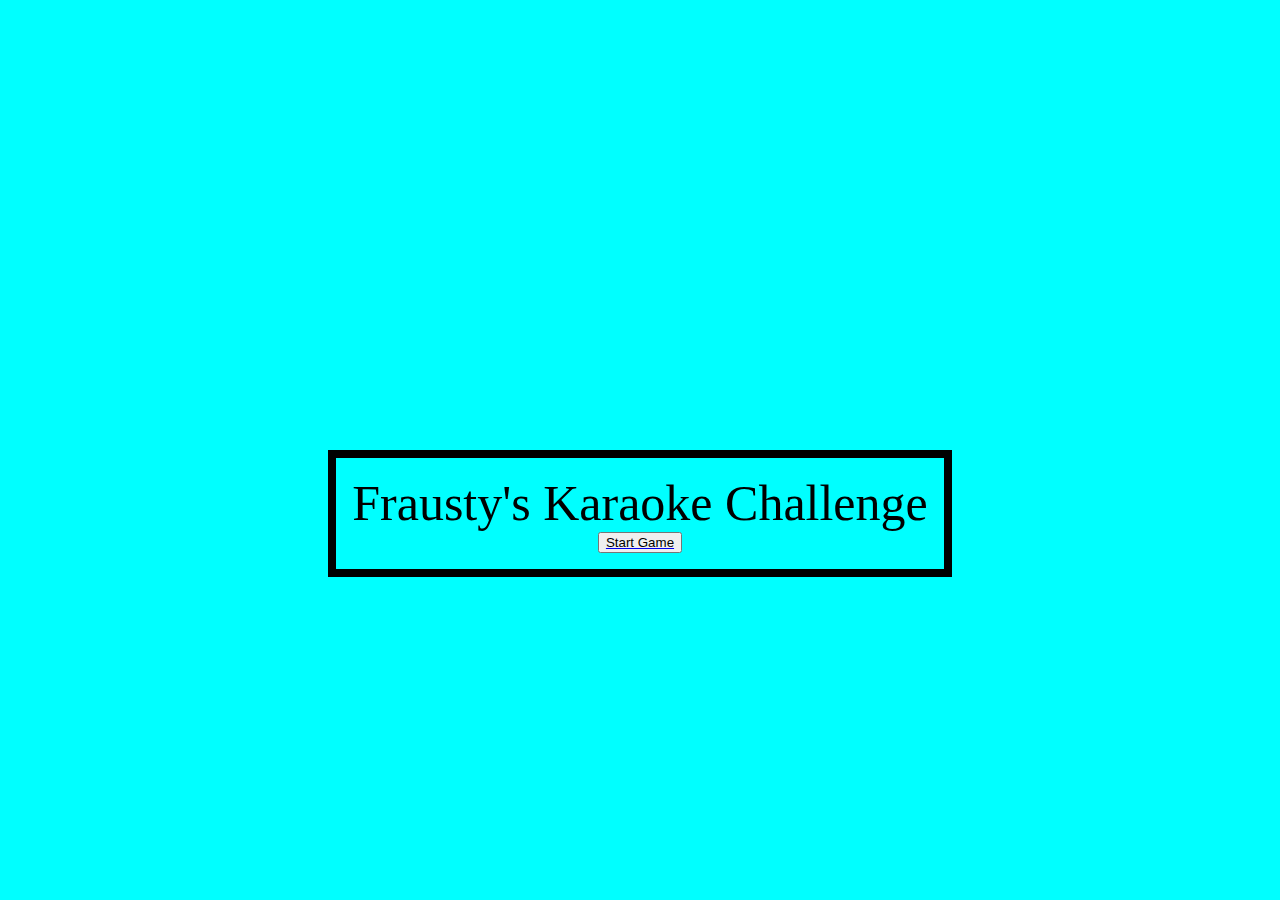
<file: index.html>
<!DOCTYPE html>
<html lang="en">
<head>
    <meta charset="UTF-8">
    <meta http-equiv="X-UA-Compatible" content="IE=edge">
    <meta name="viewport" content="width=device-width, initial-scale=1.0">
    <link rel="stylesheet" href="css/style.css">
    <title>Frausty's Karaoke Challenge</title>
</head>
<body>
<div id="start-container">
    <div class="start-screen">
        <header>Frausty's Karaoke Challenge</header>
    </div>
    <a href="instructions.html">
    <button id="start-button">Start Game</button>
    </a>
</div>
    <script src="js/app.js"></script>
</body>
</html>
</file>
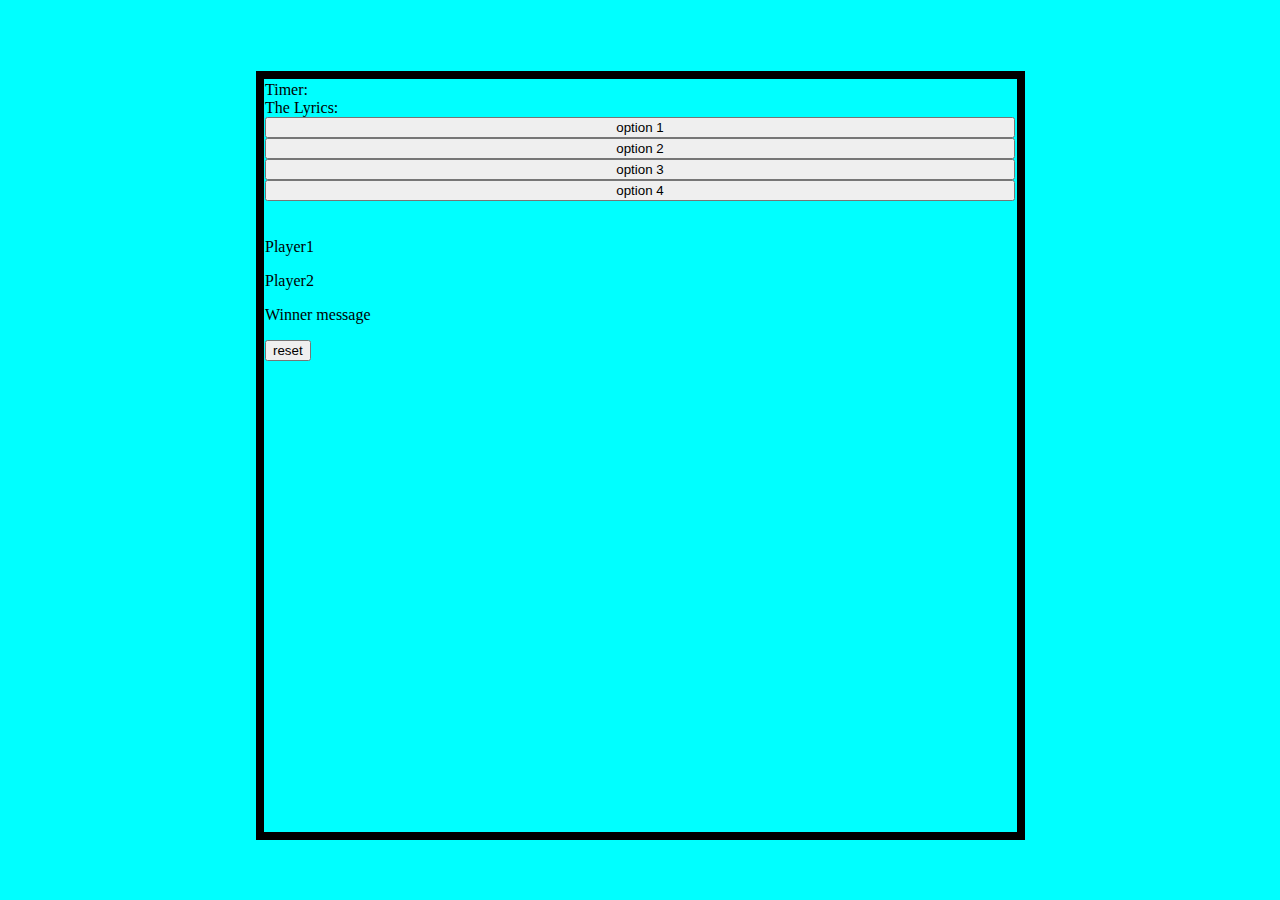
<file: gameplay.html>
<!DOCTYPE html>
<html lang="en">
<head>
    <meta charset="UTF-8">
    <meta http-equiv="X-UA-Compatible" content="IE=edge">
    <meta name="viewport" content="width=device-width, initial-scale=1.0">
    <link rel="stylesheet" href="css/style.css">
    <title>Gameplay</title>
</head>
<body>
    <div class="gameplay-container">
        <div id="timer">Timer:</div>
        <div id="lyrics">The Lyrics:</div>
        <button id="option1">option 1</button>
        <button id="option2">option 2</button>
        <button id="option3">option 3</button>
        <button id="option4">option 4</button>
        
        <button id="results">Get Results</button>
        <div id="results-div" class="hidden">
            <div class="players-container">
                <p id="player1">Player1</p>
                <p id="player2">Player2</p>
                <p id="winner">Winner message</p>
            </div>
            <a href="index.html">
            <button id="reset">reset</button>
            </a>
        </div>
        
    </div>
    
    <script src="js/app.js"></script>
</body>
</html>
</file>
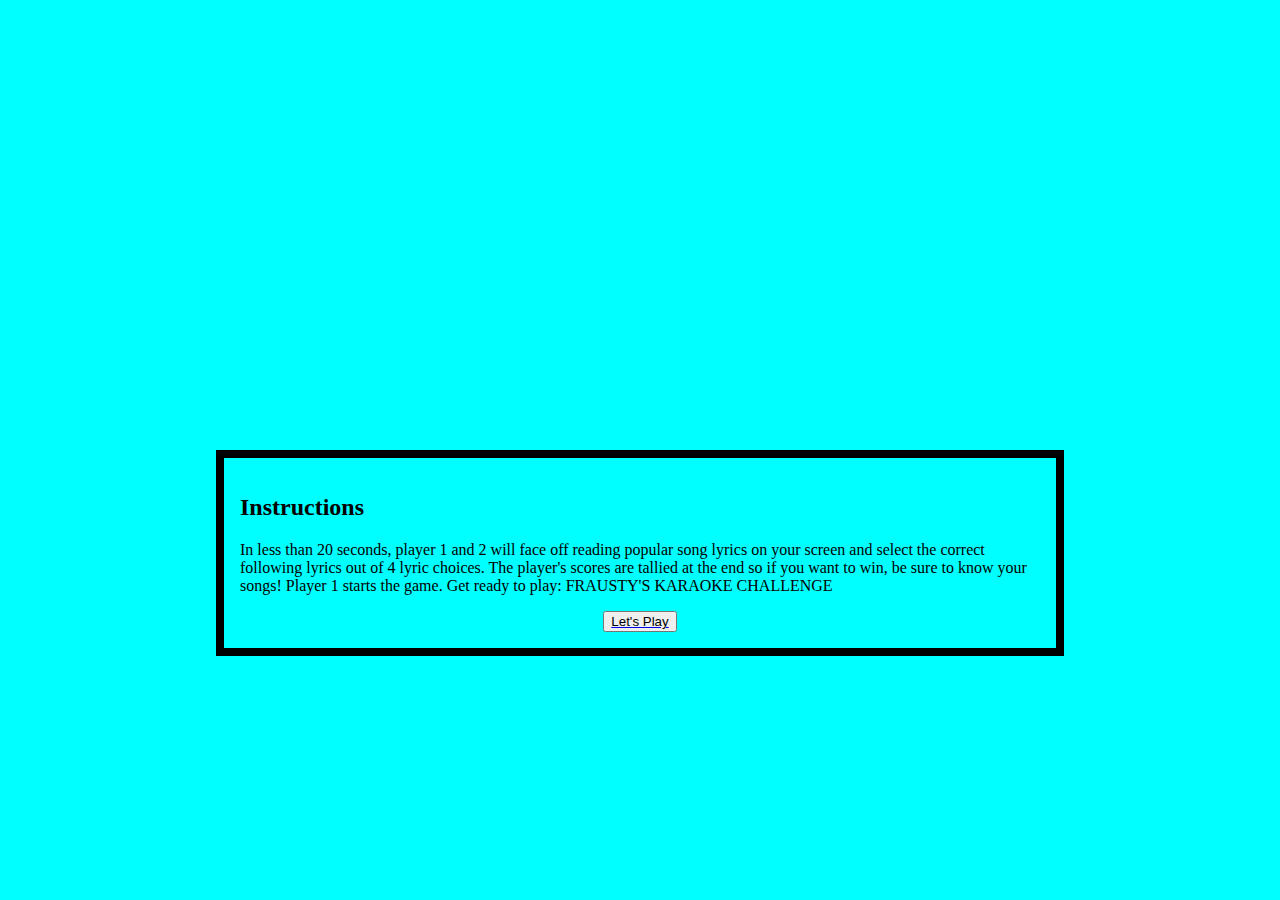
<file: instructions.html>
<!DOCTYPE html>
<html lang="en">
<head>
    <meta charset="UTF-8">
    <meta http-equiv="X-UA-Compatible" content="IE=edge">
    <meta name="viewport" content="width=device-width, initial-scale=1.0">
    <link rel="stylesheet" href="css/style.css">
    <title>instructions</title>
</head>
<body>
<div id="instructions-container">
    <div id="instructions">
        <h2>Instructions</h2>
        <p>In less than 20 seconds, player 1 and 2 will face off reading popular song lyrics on your screen and select the correct following lyrics
        out of 4 lyric choices. The player's scores are tallied at the end so if you want to win, be sure to know your songs! Player 1 starts the game.
        Get ready to play: 
        FRAUSTY'S KARAOKE CHALLENGE
        </p>
    </div>
    <a href="gameplay.html">
    <button id="play-button">Let's Play</button>
    </a>
</div>
    <script src="js/app.js"></script>
</body>
</html>
</file>
<file: css/style.css>
body{
    display: flex;
    position: relative;
    background-color: aqua;
    flex-direction: column;
    justify-content: center;
    align-items: center;
   
}
header{
    display: flex;
    font-size: 50px;
} 
.start-screen{
    display: flex;
    flex-direction: column;
} 
#start-button{ 
    display: flex;
    align-self: center;
}
#start-container{
    border: .5em;
    border-style: solid;
    border-color: black;
    padding: 1em;
    margin-top: 35%;
    display: flex;
    flex-direction: column;
    justify-content: center;
    align-items: center;
}

#instructions-container{
    max-width: 50em;
    margin: 0 auto;
    border: .5em;
    border-style: solid;
    border-color: black;
    padding: 1em;
    margin-top: 35%;
    display: flex;
    flex-direction: column;
    justify-content: center;
    align-items: center;
}
#begin{
    display: flex;
}

.gameplay-container{
    display: flex;
    flex-direction: column;
    min-height: 750px;
    min-width: 750px;
    margin: 0 auto;
    border: .5em;
    border-style: solid;
    border-color: black;
    padding: 1.5px 1.5px 1.5px 1.5px;
    margin-top: 5%;
}
#timer{
    display: flex;
    justify-self: flex-start;
    align-self: flex-start;
}
#strikes{
    display: flex;
    justify-self: flex-start;
    align-self: flex-end;
    flex: initial;
}
#play-button{
    display: flex;
}
#results{
    visibility: hidden;
}
</file>
